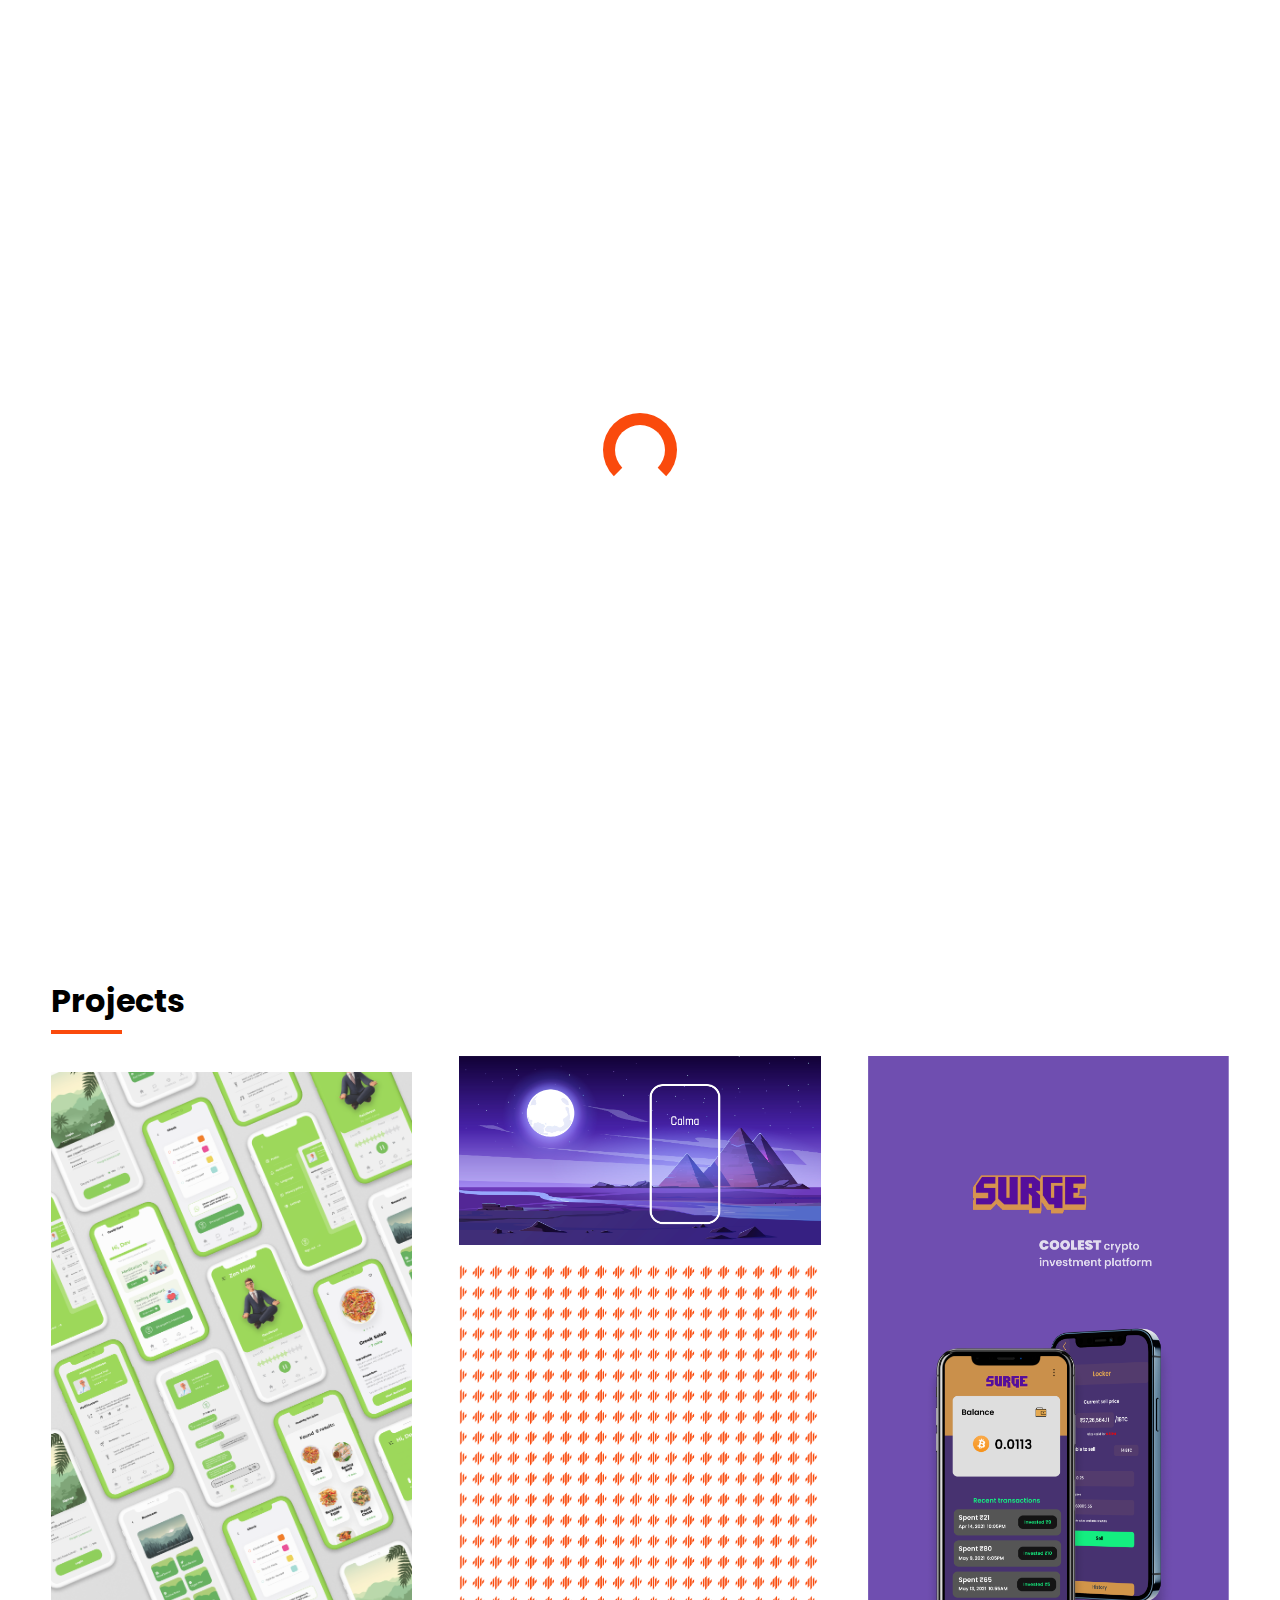
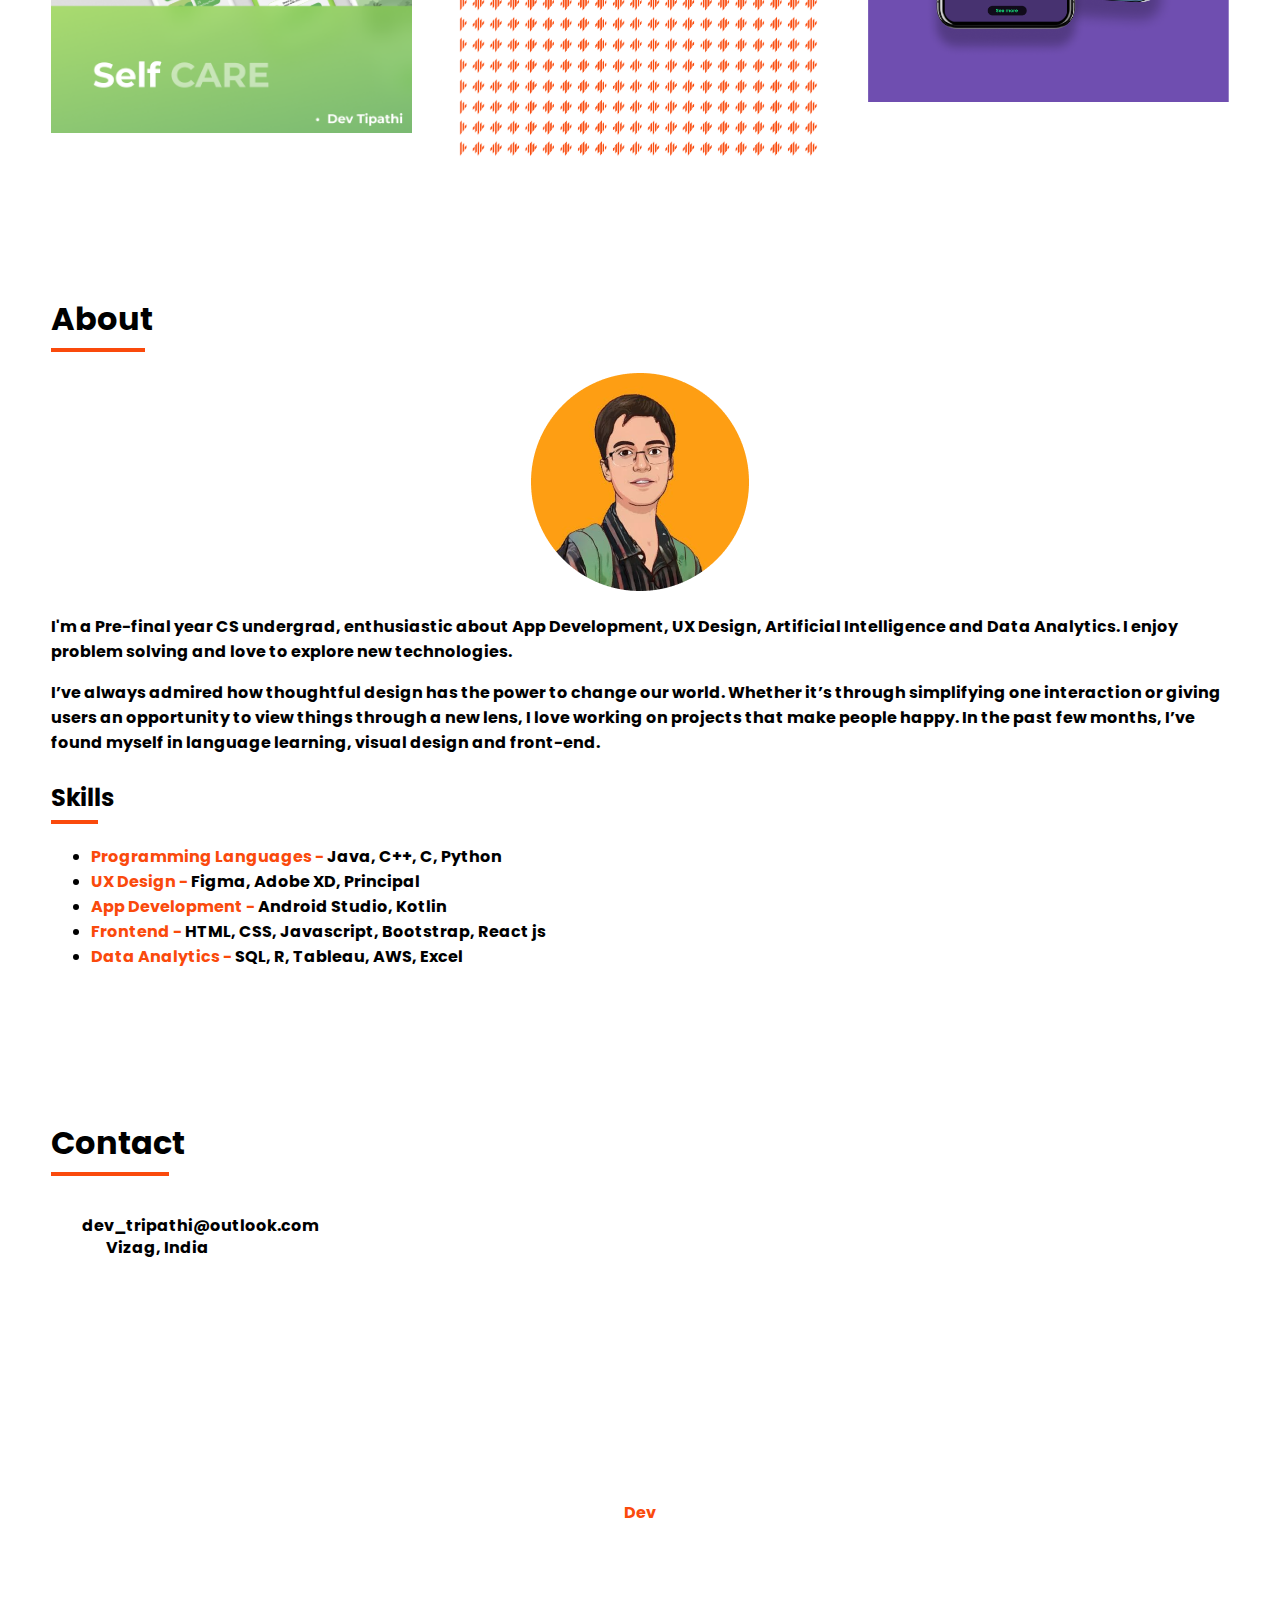
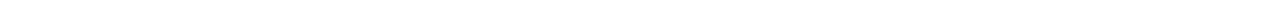
<file: index.html>
<!DOCTYPE html>
<html lang="en">
<head>
    <meta charset="UTF-8">
    <meta name="viewport" content="width=device-width, initial-scale=1.0">
    <meta http-equiv="X-UA-Compatible" content="ie=edge">
    <title>Dev Tripathi</title>
    <link rel="shortcut icon" type="image/x-icon" href="C:\Users\devsh\Downloads\favicon.ico"/>
    <link rel="icon" type="image/x-icon" href="favicon.ico">
    <link rel="stylesheet" href="https://cdnjs.cloudflare.com/ajax/libs/animate.css/3.7.0/animate.min.css">
    <script src="https://code.jquery.com/jquery-3.3.1.min.js" integrity="sha256-FgpCb/KJQlLNfOu91ta32o/NMZxltwRo8QtmkMRdAu8=" crossorigin="anonymous"></script>
    <link rel="stylesheet" href="https://use.fontawesome.com/releases/v5.7.1/css/all.css" integrity="sha384-fnmOCqbTlWIlj8LyTjo7mOUStjsKC4pOpQbqyi7RrhN7udi9RwhKkMHpvLbHG9Sr" crossorigin="anonymous">
    <link rel="stylesheet" href="index.css">
</head>
<body>
    <div id="loading">
        <div id="spinner"></div>
    </div>
    <div id="magnify">
        <h1 onclick="closemagnify()"><i class="fas fa-times"></i></h1>
        <div id="img_here"></div>
    </div>
    <header id="header" class="animated slideInDown" style="animation-delay:1.8s;">
        <table>
            <tr>
                <td id="logo">Dev Tripathi</td>
                <td id="navigation">
                    <a href="#work">Projects</a>
                    <a href="#bio">About</a>  
<!--                    <a href="">blog</a>  -->
                    <a href="#contact">Contact</a>
                </td>
            </tr>
        </table>
    </header>
    <table id="top_part">
        <tr>
            <td id="about" class="animated slideInLeft" style="animation-delay:2s;">
                <h5>UX Designer | Android Dev | Problem Solver</h5>
                <h2>Building scalable solutions through thoughtful design</h2>
                <a href="https://drive.google.com/folderview?id=18peuKWoMvHT7wIy0T09hcaio1ZMh61EJ" target="_blank">
                <button class="btn_one">Resume</button><br></a>
                <table>
                    <tr>
                        <td class="animated zoomIn" style="animation-delay:2.2s;"><a class="social" href="https://www.linkedin.com/in/dev-shankar-tripathi" target="_blank"><i class="fab fa-linkedin"></i></a></td>
                        <td class="animated zoomIn" style="animation-delay:2.4s;"><a class="social" href="https://github.com/tripathi-dev" target="_blank"><i class="fab fa-github"></i></a></td>
                        <td class="animated zoomIn" style="animation-delay:2.6s;"><a class="social" href="https://www.instagram.com/dev.shankar.tripathi" target="_blank"><i class="fab fa-instagram"></i></a></td>
                        <td class="animated zoomIn" style="animation-delay:2.8s;"><a class="social" href="https://dribbble.com/dev_tripathi" target="_blank"><i class="fab fa-dribbble"></i></a></td>
                    <!--    <td class="animated zoomIn" style="animation-delay:3.0s;"><a class="social"><i class="fab fa-medium"></i></a></td>   -->
                    </tr>
                </table>
            </td>
            <td id="rightImage" class="animated jackInTheBox" style="animation-delay:2.2s;"></td>
        </tr>
    </table>


    <div id="work">




        <style>
            .container {
              position: relative;
              width: 100%;
            }
            
            .image {
              display: block;
              width: 100%;
              height: auto;
            }
            
            .overlay {
              position: absolute;
              top: 0;
              bottom: 0;
              left: 0;
              right: 0;
              height: 100%;
              width: 100%;
              opacity: 0;
              transition: .5s ease;
              background: #fa4a0c;
            }
            
            .container:hover .overlay {
                opacity: 1;
                transform: scale(1.05);
            }
            
            .text {
              color: white;
              font-size: 20px;
              position: absolute;
              top: 50%;
              left: 50%;
              -webkit-transform: translate(-50%, -50%);
              -ms-transform: translate(-50%, -50%);
              transform: translate(-50%, -50%);
              text-align: center;
            }
            </style>






        <h1>Projects</h1>
        <div id="photos">


            <div class="container"><a href="https://docs.google.com/presentation/d/1Ais44CF5597xlvI5_x4dls6zAAuYYv0TL42K3KwFuU0/edit?usp=sharing" target="blank"> <img src="src/SELFCARE.png" alt="SELFCARE" class="image"><div class="overlay"><div class="text">UI design for Microsoft Design Challenge 2022</div></div></a></div>
            <div class="container"><a href="https://docs.google.com/presentation/d/1Ais44CF5597xlvI5_x4dls6zAAuYYv0TL42K3KwFuU0/edit?usp=sharing" target="blank"></a><img src="src/Calma.png" alt="CALMA" class="image"><div class="overlay"><div class="text">work in progress</div></div></a></div>
            <div class="container"><img src="src/LOGOillustration.png" alt="logo" class="image"><div class="overlay"><div class="text">Logo Design</div></div></div>  
            
            
         <!--   <img onclick="magnify($(this).attr('src'))" src="https://images.unsplash.com/photo-1547950515-e652d0f50b1b?ixlib=rb-1.2.1&ixid=eyJhcHBfaWQiOjEyMDd9&auto=format&fit=crop&w=634&q=80">  
             <img onclick="magnify($(this).attr('src'))" src="https://images.unsplash.com/photo-1545342084-d03fe58ea023?ixlib=rb-1.2.1&ixid=eyJhcHBfaWQiOjEyMDd9&auto=format&fit=crop&w=633&q=80">  -->
             
             <div class="container"><a href="https://www.linkedin.com/company/get-surge-app/" target="blank"> <img src="src/SURGE.png" alt="SURGE" class="image"><div class="overlay"><div class="text">Crypto Investment Platform</div></div></a></div>
           
        </div>
    </div>

 <!--   <div class="image"><img class="image__img" src="C:\Users\devsh\Downloads\SELFCARE.png" alt="Bricks"><div class="image__overlay image__overlay--primary"><div class="image__title">Bricks</div><p class="image__description">Here we have a brick wall.</p></div></div>             -->

    <div id="bio">
        <h1>About</h1>
        <center><img  src="src/ProfilePic.png"style="margin-bottom=10px,margin-top=10px,max-width: 100%;height: auto;"></center>
        <p>
            I'm a Pre-final year CS undergrad, enthusiastic about App Development, UX Design, Artificial Intelligence and Data Analytics. I enjoy problem solving and love to explore new technologies.
        </p>
        <p>
            I’ve always admired how thoughtful design has the power to change our world. Whether it’s through simplifying one interaction or giving users an opportunity to view things through a new lens, I love working on projects that make people happy. In the past few months, I’ve found myself in language learning, visual design and front-end.
        </p>
        <h2>Skills</h2>
        <p>
            <ul>
                <li><font color="#fa4a0c">Programming Languages - </font>  Java, C++, C, Python</li>
                <li><font color="#fa4a0c">UX Design - </font>  Figma, Adobe XD, Principal</li>
                <li><font color="#fa4a0c">App Development - </font>  Android Studio, Kotlin</li>
                <li><font color="#fa4a0c">Frontend - </font>  HTML, CSS, Javascript, Bootstrap, React js</li>
                <li><font color="#fa4a0c">Data Analytics - </font>  SQL, R, Tableau, AWS, Excel</li>
              </ul>
        </p>
    </div>
    <div id="contact">
        <h1>Contact</h1>
            <table>
                <tr>
                    <td>
                        <div id="inner_div">
                            <table id="inner_table">
                              <!--  <tr>
                                    <td><i class="fas fa-phone"></i> &nbsp; +91 863 989 5685</td>
                                </tr> -->
                                <tr>
                                    <td><i class="fas fa-at"></i> &nbsp; dev_tripathi@outlook.com</td>
                                </tr>
                                 <tr>
<!--                                    <td><i class="fas fa-fax"></i> &nbsp; +1 234 567 8910</td>  -->
                                    <td><i class="fas fa-map-marker-alt"></i>
                                    <div id="address">
                                        Vizag, India<br>                                       
                                    </div>
                                    </td>
                                </tr>
                                <tr>
                                    <td>
                                        <a class="social" href="https://www.linkedin.com/in/dev-shankar-tripathi" target="_blank"><i class="fab fa-linkedin"></a></i>
                                        <a class="social" href="https://github.com/tripathi-dev" target="_blank"><i class="fab fa-github"></i></a>
                                        <a class="social" href="https://www.instagram.com/dev.shankar.tripathi" target="_blank"><i class="fab fa-instagram"></i></a>
                                        <a class="social" href="https://www.linkedin.com/in/dev-shankar-tripathi" target="_blank"><i class="fab fa-dribbble"></i></a>
 <!--                                       <a class="social"><i class="fab fa-medium"></i></a>  -->
                                    </td>
                                </tr>
                            </table>
                        </div>
                    </td>
                    <!-- <td>
                        <form>
                            <input type="text" placeholder="name" required>
                            <input type="email" placeholder="email" required><br>
                            <textarea placeholder="your message" required rows="5"></textarea><br>
                            <button class="btn_one">send</button>
                        </form> 
                    </td> -->
                </tr>
            </table>
    </div>

    <div id="footer">
        <!--© All rights reserved.  <br> --> <a href="https://www.linkedin.com/in/dev-shankar-tripathi" target="_blank">Dev</a>
    </div>
    <script src="index.js" type="text/javascript"></script>
</body>
</html>
</file>
<file: index.css>
@import url('https://fonts.googleapis.com/css?family=Poppins');

body {
    font-family: 'Poppins', sans-serif;
    padding:0px;
    margin:0px;
    max-width:100vw;
    overflow-x:hidden;
    scroll-behavior: smooth;
}
#loading {
    width: 100vw;
    height: 100vh;
    position: fixed;
    background: white;
    z-index: 999;
    display: flex;
    justify-content: center;
    flex-direction: column;
    align-items: center;
}
#spinner {
    animation: rotate 0.56s infinite linear;
    width:50px;
    height:50px;
    /*border:12px solid rgb(255, 44, 90);*/
    border:12px solid rgba(250, 74, 12);
    border-bottom:12px solid #fff;
    border-radius:50%;
    margin:0;
}
@keyframes rotate {
    0% {transform: rotate(0deg);}
    100% {transform: rotate(360deg);}
}
header {
    width:92vw;
    padding:6vh 4vw;
    position:fixed;
    font-weight:bold;
    background:transparent;
    color:#fff;
    transition:0.4s ease-in-out;
    z-index:2;
}
header table {
    width:100%;
}
#logo {
    width:20%;
}
#navigation {
    width:80%;
}
#magnify {
    width:100vw;
    height:100vh;
    background:rgba(0, 0, 0, 0.92);
    position:fixed;
    z-index:4;
    display:none;
    flex-direction: column;
    justify-content:center;
}
#magnify h1 {
    position:absolute;
    top:0;
    right:0;
    margin:20px 40px;
    color:#fff;
    transition:0.4s ease-in-out;
}
#magnify h1:hover{
    color:rgb(250, 74, 12);
    cursor:pointer;
}
#img_here {
    width:90%;
    height:90%;
    background-size:contain !important;
    background-repeat:no-repeat !important;
    margin:0px auto;
}
#logo {
    font-size:24px;
    color:rgb(250, 74, 12);
}
#navigation {
    text-align:right;
}
#navigation a {
    color:inherit;
    text-decoration:none;
    padding:5px 10px;
    border-bottom:2px solid transparent;
    margin-left:4vw;
    transition:0.4s ease-in-out;
}
#navigation a:hover{
    border-bottom:2px solid #fff;
}
#top_part {
    width:100%;
    border:2vh solid #fff;
}
#top_part tr td{
    width:50%;
}
#about {
    width:84% !important;
    height:95vh;
    display:flex;
    flex-direction:column;
    justify-content:center;
    text-align:left;
    padding:0px 8%;
}
#about h1 {
    font-size:45px;
    word-wrap:break-word;
}
#about table {
    width:70%;
    margin-top:4vh;
}
#about table tr td {
    width:20% !important;
    text-align:left;
}
.social {
    color:rgb(250, 74, 12);
    font-size:23px;
    padding:12px 17px;
    border-radius:50%;
    background:transparent;
    transition:0.4s ease-in-out;
    font-weight:bold;
    margin:0px 8px;
}
.social:hover { 
    cursor: pointer;
    color:#fff;
    background:rgb(250, 74, 12);
    box-shadow:0px 10px 30px rgba(250, 74, 12,0.8);
}
.btn_one {
    font-size:18px;
    font-family: 'Poppins', sans-serif;
    color:rgb(250, 74, 12);
    background:#fff;
    border:3px solid rgb(250, 74, 12);
    padding:8px 40px;
    width:35%;
    border-radius:80px;
    font-weight:bold;
    margin:2vh 0px;
    transition:0.4s ease-in-out;
}
.btn_one:hover {
    box-shadow:0px 10px 30px rgba(250, 74, 12, 0.8);
    cursor:pointer;
    color:#fff;
    background:rgb(250, 74, 12);
}
#rightImage {
    width:100%;
    height:95vh;
    background:linear-gradient(0deg,rgba(250, 74, 12, 0.8),rgba(1250, 74, 12, 0.8)),url("https://images.unsplash.com/photo-1534670007418-fbb7f6cf32c3?crop=entropy&cs=tinysrgb&fit=max&fm=jpg&ixid=MXwxfDB8MXxhbGx8fHx8fHx8fA&ixlib=rb-1.2.1&q=80&w=1080&utm_source=unsplash_source&utm_medium=referral&utm_campaign=api-credit") center center;
    background-size:cover;
    background-repeat:no-repeat;
}
#work {
    width:92vw;
    padding:6vh 4vw;
    font-weight:bold;
}
#work h1 {
    padding:5px 0px;
    border-bottom:4px solid rgb(250, 74, 12);
    width:6%;
}
#photos {
    width:100%;
    height: auto;
    columns:3;
    column-gap:4%;
    z-index:1;
    transition:0.4s ease-in-out;
}
#photos img {
    width:100%;
    height:auto;
    margin:4.5% 0px;
    transition:0.4s ease-in-out;
}
#photos img:hover {
    transform: scale(1.1);
    cursor: pointer;
}
#bio {
    width:92vw;
    padding:6vh 4vw;
    font-weight:bold;
}
#bio h1 {
    padding:5px 0px;
    border-bottom:4px solid rgb(250, 74, 12);
    width:8%;
}
#bio h2 {
    padding:5px 0px;
    border-bottom:4px solid rgb(250, 74, 12);
    width:4%;
}
#contact {
    width:92vw;
    padding:6vh 4vw;
}
#contact h1 {
    padding:5px 0px;
    border-bottom:4px solid rgb(250, 74, 12);
    width:10%;
}
#contact table {
    width:100%;
}
#contact table tr td {
    width:50%;
}
#inner_div table{
    width:100%;
}
#inner_div table tr td{
    font-weight:bold;
}
#inner_table tr td{
    padding:10px 20px !important;
}
#contact form {
    width:100%;
}
#contact form input {
    width:96%;
    margin:20px 1%;
    background:transparent;
    border:0px;
    border-bottom:3px solid rgba(250, 74, 12,0.5);
    padding:8px 10px;
    font-family: 'Poppins', sans-serif;
    font-size:18px;
    transition:0.4s ease-in-out;
    color:#000;
    font-weight:bold;
}
#contact form textarea {
    width:96%;
    margin:20px 1%;
    padding:8px 10px;
    border:0px;
    border-bottom:3px solid rgba(250, 74, 12,0.5);
    padding:8px 10px;
    font-family: 'Poppins', sans-serif;
    font-size:18px;
    background:transparent;
    resize:none;
    transition:0.4s ease-in-out;
    color:#000;
    font-weight:bold;
}
#contact form input:focus {
    outline:none;
    border-bottom:3px solid rgba(250, 74, 12,1);
}
#contact form textarea:focus {
    outline:none;
    border-bottom:3px solid rgba(250, 74, 12,1);
}
#address {
    position:relative;
    top:-25px;
    left:30px;
}
#footer {
    width:100%;
    padding:10vh 0px;
    text-align:center;
    font-weight:bold;
}
#footer a {
    color:rgb(250, 74, 12);
    text-decoration:none;
}
::placeholder {
    color:#000;
}
button:focus {
    outline:none;
}
::-webkit-scrollbar {
    width:5px;
    height:5px;
}
::-webkit-scrollbar-track {
    background: #f1f1f1; 
}
::-webkit-scrollbar-thumb {
    background: rgb(0, 0, 0); 
}
::-webkit-scrollbar-thumb:hover {
    background: rgba(0, 0, 0,0.8); 
}

@media (max-width: 1000px){
    #photos {
    columns:1;
    column-gap:0%;
    }
    #photos img {
        margin:2% 0px;
    }
    #photos img:hover {
        transform: scale(1);
        cursor: pointer;
    }










    #photos__overlay {
        position: absolute;
        top: 0;
        left: 0;
        width: 100%;
        height: 100%;
        background: rgba(0, 0, 0, 0.6);
        color: #ffffff;
        font-family: 'Quicksand', sans-serif;
        display: flex;
        flex-direction: column;
        align-items: center;
        justify-content: center;
        opacity: 0;
        transition: opacity 0.25s;
    }














    #rightImage {
        display:none;
    }
    #top_part {
        border:0px;
    }
    #top_part tr td{
        width:100%;
        text-align:center;
    }
    #about {
        width:92% !important;
        height:75vh;
        padding-top:20vh !important;
        text-align:center;
        padding:0px 4%;
    }
    #about table {
        width:100%;
        margin-top:6vh;
    }
    #about table tr td {
        text-align:center;
    }
    .btn_one {
    padding:6px 30px;
    width:60%;
    margin:4vh auto;
    box-shadow:0px 10px 20px rgba(250, 74, 12, 0.8);
    background:rgb(250, 74, 12);
    color:#fff;
    }
    .btn_one:hover {
        box-shadow:0px 10px 40px rgba(250, 74, 12, 0.8);
        cursor:pointer;
    }
    #contact table tr td {
        width:100%;
        display:block;
    }
    #inner_table tr td{
        padding:10px 0px !important;
    }
    #contact form input {
        width:90%;
    }
    #contact form textarea {
        width:90%;
    }
    #work h1 {
        width:19%;
    }
    #bio h1 {
        width:25%;
    }

    #bio img{
        display: block;
        margin-left: auto;
        margin-right: auto;
    }

    #contact h1 {
        width:33%;
    }
    header {
        width:96vw;
        background:#fff;
        padding:4vh 2vw;
        position:absolute;
    }
    #header table tr td {
        width:100%;
        display:block;
        text-align:center;
        padding:15px 0px;
    }
    #navigation a {
        color:#000;
    }
}
</file>
